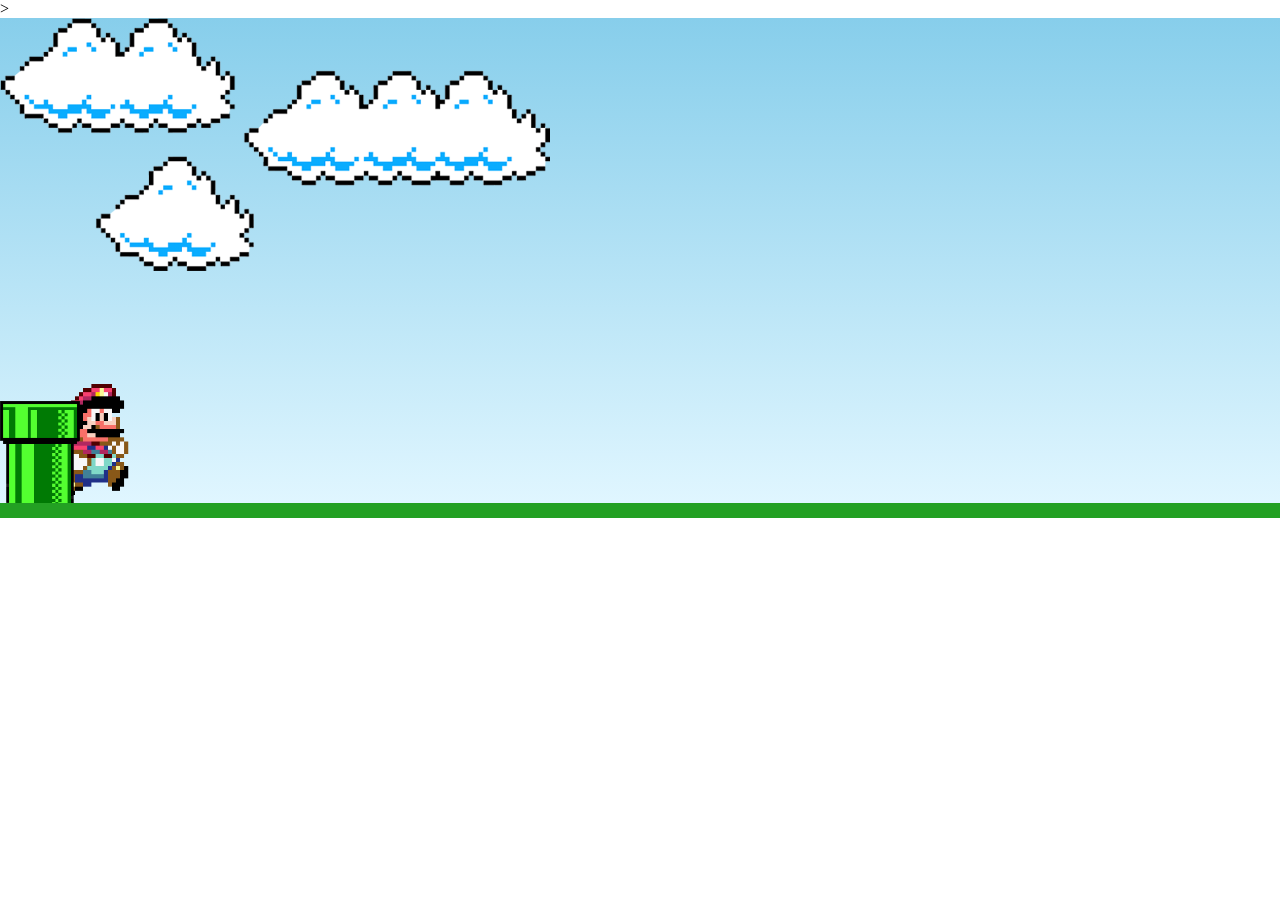
<file: frontend/index.html>
<!DOCTYPE html>
<html lang="en">

<head>
    <meta charset="UTF-8">
    <meta name="viewport" content="width=device-width, initial-scale=1.0">
    <link rel="stylesheet" href="./css/style.css">
    <script src="./js/script.js" defer>
    </script>>
    <title>Mario jump</title>

</head>

<body>
    <div class="game-board">
        <img src="./images/clouds.png" class="clouds">
        <img src="./images/mario.gif" class="mario">
        <img src="./images/pipe.png" class="pipe">

    </div>

</body>

</html>
</file>
<file: frontend/css/style.css>
* {
        margin: 0;
        padding: 0;
        box-sizing: border-box;
    }
    
    .game-board {
        width: 100%;
        height: 500px;
        border-bottom: 15px solid rgb(35, 160, 35);
        margin: 0 auto;
        position: relative;
        overflow: hidden;
        background: linear-gradient(#87ceeb, #e0f6ff);
    }
    
    .pipe {
        position: absolute;
        bottom: 0;
        width: 80px;
        animation: pipe-animation 1.5s infinite linear;
    }
    
    .mario {
        width: 150px;
        position: absolute;
        bottom: 0px;
    }
    
    .jump {
        animation: jump 500ms ease-out;
    }
    
    .clouds {
        width: 550px;
        position: absolute;
        animation: clouds-animation 20s infinite linear;
    }
    
    @keyframes pipe-animation {
        from {
            right: -80px;
        }
        to {
            right: 100%;
        }
    }
    
    @keyframes jump {
        0% {
            bottom: 0;
        }
        40% {
            bottom: 180px;
        }
        50% {
            bottom: 180px;
        }
        60% {
            bottom: 180px;
        }
        100% {
            bottom: 0;
        }
    }
    
    @keyframes clouds-animation {
        from {
            right: -550px;
        }
        to {
            right: 100%;
        }
    }
</file>
